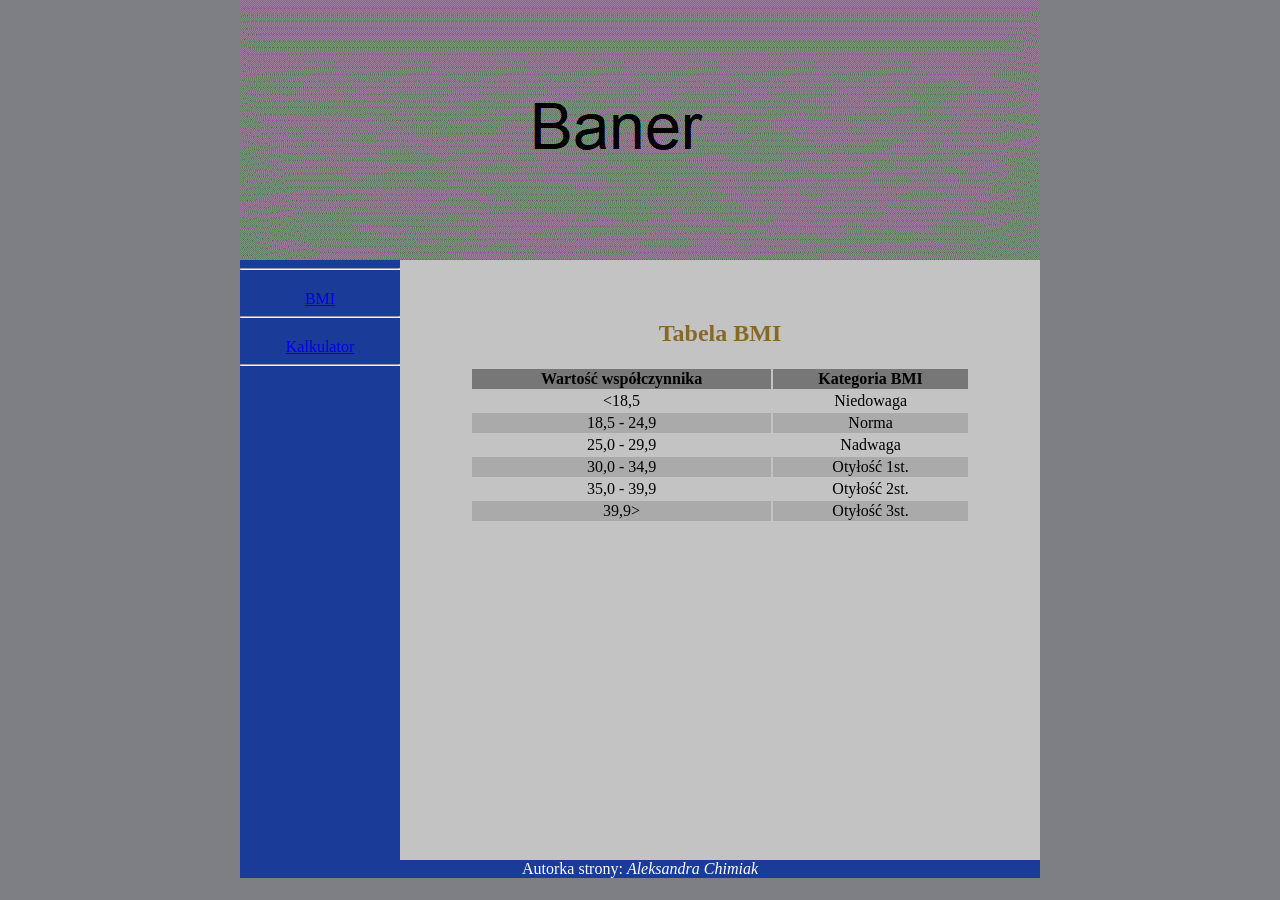
<file: index.html>
<!DOCTYPE html>
<html lang="pl">
<head>
    <meta charset="UTF-8">
    <meta http-equiv="X-UA-Compatible" content="IE=edge">
    <meta name="viewport" content="width=device-width, initial-scale=1.0">
    <link rel="stylesheet" href="styl.css">
    <title>Body Mass Index</title>
</head>
<body>
    <header class="baner">
        <img src="baner.gif" alt="baner">
    </header>

    <main>
        <section class="lewy">
            <hr>
            <h2></h2><a href="index.html">BMI</a></h2>
            <hr>
            <h2></h2><a href="kalkulator.html">Kalkulator</a></h2>
            <hr>
        </section>

        <section class="prawy">
            <h1>Tabela BMI</h1>
            <table>
                <tr>
                    <th>Wartość współczynnika</th>
                    <th>Kategoria BMI</th>
                </tr>
                <tr>
                    <td><18,5</td>
                    <td>Niedowaga</td>
                </tr>
                <tr>
                    <td>18,5 - 24,9</td>
                    <td>Norma</td>
                </tr>
                <tr>
                    <td>25,0 - 29,9</td>
                    <td>Nadwaga</td>
                </tr>
                <tr>
                    <td>30,0 - 34,9</td>
                    <td>Otyłość 1st.</td>
                </tr>
                <tr>
                    <td>35,0 - 39,9</td>
                    <td>Otyłość 2st.</th>
                </tr>
                <tr>
                    <td>39,9></td>
                    <td>Otyłość 3st.</th>
                </tr>
            </table>
        </section>
    </main>

    <footer>
        <p>Autorka strony: <i>Aleksandra Chimiak</i></p>
    </footer>
    
    <script src="main.js"></script>
</body>
</html>
</file>
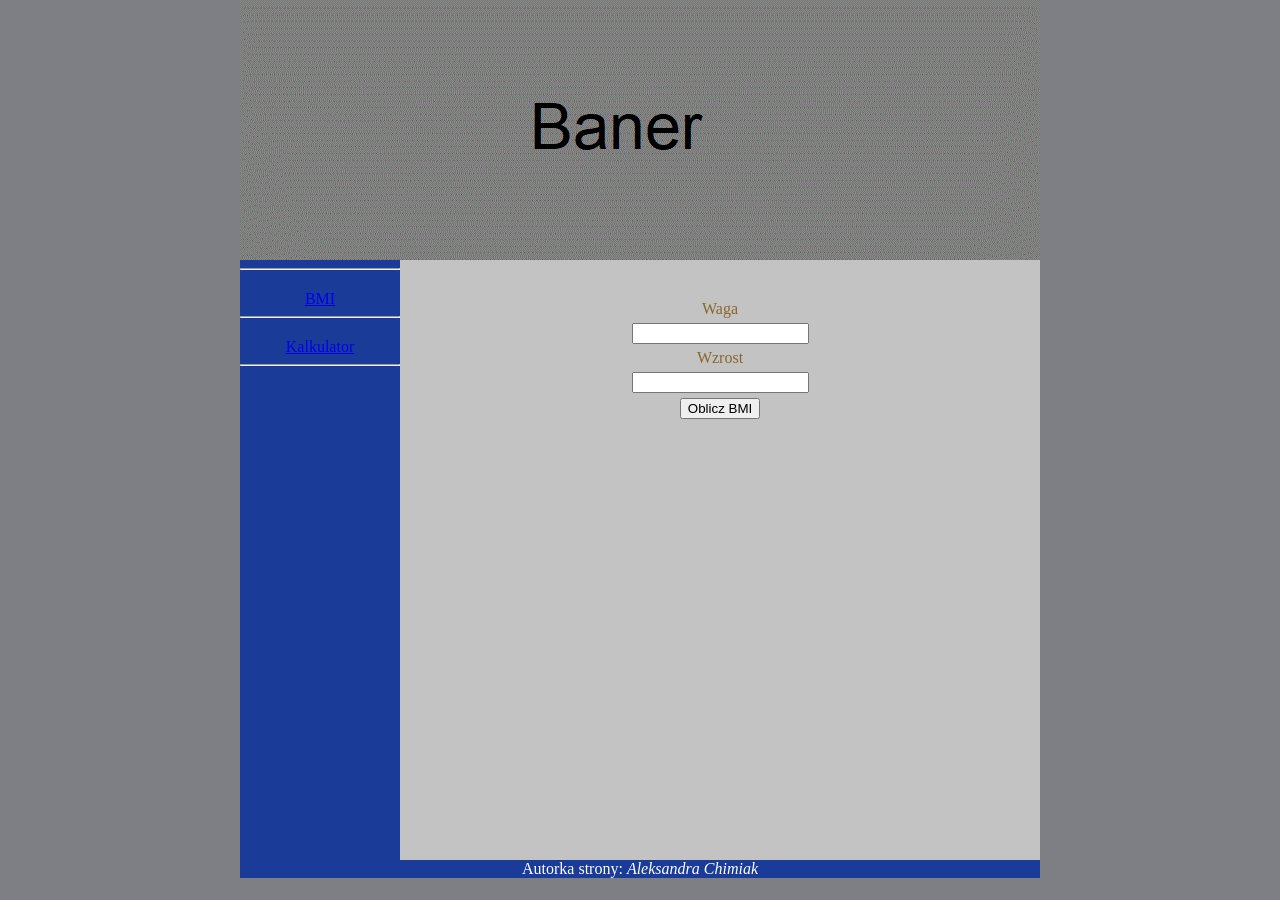
<file: kalkulator.html>
<!DOCTYPE html>
<html lang="pl">
<head>
    <meta charset="UTF-8">
    <meta http-equiv="X-UA-Compatible" content="IE=edge">
    <meta name="viewport" content="width=device-width, initial-scale=1.0">
    <link rel="stylesheet" href="styl.css">
    <title>Body Mass Index</title>
</head>
<body>
    <header class="baner">
        <img src="baner.gif" alt="baner">
    </header>
    
    <main>
        <section class="lewy">
            <hr>
            <h2></h2><a href="index.html">BMI</a></h2>
            <hr>
            <h2></h2><a href="kalkulator.html">Kalkulator</a></h2>
            <hr>
        </section>

        <section class="prawy">
            <form id="form">
                <label for="waga">Waga</label>
                <input type="number" id="waga">
                <label for="wzrost">Wzrost</label>
                <input type="number" id="wzrost">
                <button id="Btn">Oblicz BMI</button>
            </form>
            <p id="WartoscWskaznika"></p>
            <p id="WartoscKategoria"></p>
        </section>
    </main>

    <footer>
        <p>Autorka strony: <i>Aleksandra Chimiak</i></p>
    </footer>

    <script src="main.js"></script>
</body>
</html>
</file>
<file: styl.css>
body {
    font-family: Verdana;
    background-color: #7D7F85;
    width: 800px;
    margin: auto;
}

main {
    width: 800px;
    margin: auto;
}

.baner {
    height: 260px;
    width: 100%;
}

.lewy {
    background-color: #1A3B98;
    text-align: center;
    height: 600px;
    width: 20%;
    float: left;
}

.prawy {
    background-color: #C2C3C2;
    text-align: center;
    color: #886829;
    height: 560px;
    width: 80%;
    padding-top: 40px;
    float: left;
    display: flex;
    flex-direction: column;
    align-items: center;
}

footer {
    background-color: #1A3B98;
    text-align: center;
    color: white;
    width: 100%;
    clear: both;
}

h2 > a {
    color: #AF0215;
    text-decoration: none;
}

table {
    width: 500px;
    text-align: center;
    color: black;
}

th {
    background-color: #777777;
}

table tr:nth-child(odd) {
    background-color: #AAAAAA;
}

#WartoscWskaznika {
    margin-top: 30px;
    margin-bottom: 30px;
    font-size: 30px;
}

#WartoscKategoria {
    font-size: 50px;
}

form {
    display: flex;
    flex-direction: column;
    align-items: center;
    gap: 5px;
}
</file>
